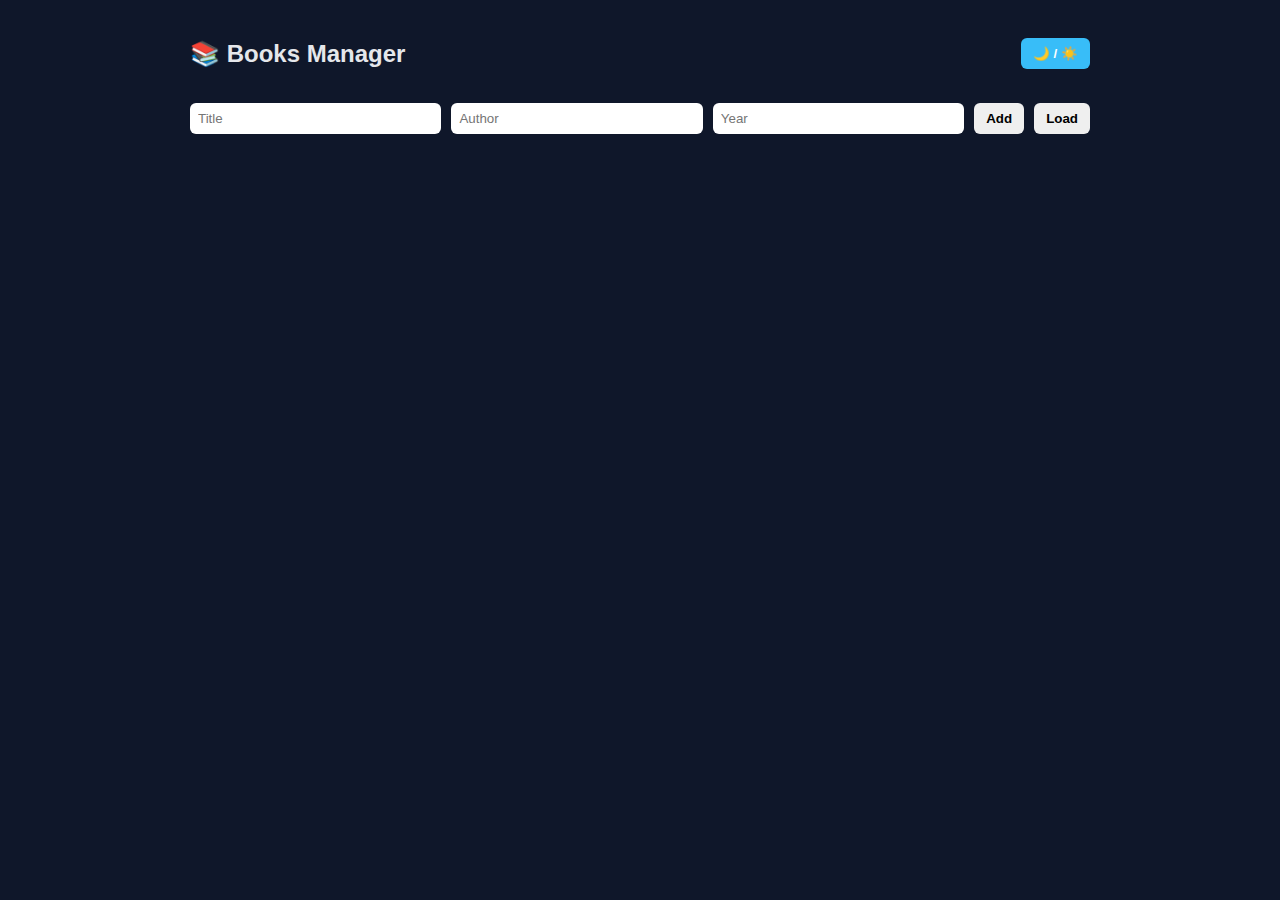
<file: part-4/templates/books.html>
<!DOCTYPE html>
<html lang="en">
<head>
<meta charset="UTF-8">
<title>Books Manager</title>
<meta name="viewport" content="width=device-width, initial-scale=1.0">

<style>
:root {
    --bg: #0f172a;
    --card: #1e293b;
    --text: #e5e7eb;
    --accent: #38bdf8;
}
.light {
    --bg: #f8fafc;
    --card: #ffffff;
    --text: #0f172a;
    --accent: #2563eb;
}

* { box-sizing: border-box; font-family: Segoe UI, sans-serif; }

body {
    margin: 0;
    min-height: 100vh;
    background: var(--bg);
    color: var(--text);
    display: flex;
    justify-content: center;
    padding: 20px;
}

.container {
    width: 100%;
    max-width: 900px;
}

header {
    display: flex;
    justify-content: space-between;
    align-items: center;
}

button {
    padding: 8px 12px;
    border: none;
    border-radius: 6px;
    cursor: pointer;
    font-weight: bold;
}

.toggle {
    background: var(--accent);
    color: #fff;
}

.controls {
    display: flex;
    gap: 10px;
    flex-wrap: wrap;
    margin: 15px 0;
}

input {
    flex: 1;
    padding: 8px;
    border-radius: 6px;
    border: none;
}

.books {
    display: grid;
    grid-template-columns: repeat(auto-fill, minmax(260px, 1fr));
    gap: 15px;
}

.card {
    background: var(--card);
    padding: 15px;
    border-radius: 10px;
}

.card h3 {
    margin: 0;
    color: var(--accent);
}

.actions {
    margin-top: 10px;
    display: flex;
    gap: 8px;
}

.delete { background: #ef4444; color: #fff; }
.edit { background: #facc15; }

.modal {
    position: fixed;
    inset: 0;
    background: rgba(0,0,0,0.6);
    display: none;
    justify-content: center;
    align-items: center;
}

.modal-content {
    background: var(--card);
    padding: 20px;
    border-radius: 10px;
    width: 300px;
}

.modal-content input {
    width: 100%;
    margin-bottom: 10px;
}
</style>
</head>

<body>
<div class="container">

<header>
    <h2>📚 Books Manager</h2>
    <button class="toggle" onclick="toggleTheme()">🌙 / ☀️</button>
</header>

<div class="controls">
    <input id="title" placeholder="Title">
    <input id="author" placeholder="Author">
    <input id="year" placeholder="Year">
    <button onclick="addBook()">Add</button>
    <button onclick="loadBooks()">Load</button>
</div>

<div id="books" class="books"></div>

</div>

<!-- EDIT MODAL -->
<div class="modal" id="editModal">
    <div class="modal-content">
        <h3>Edit Book</h3>
        <input id="editTitle">
        <input id="editAuthor">
        <input id="editYear">
        <button onclick="saveEdit()">Save</button>
        <button onclick="closeModal()">Cancel</button>
    </div>
</div>

<script>
let editId = null;

function loadBooks() {
    fetch('/api/books')
    .then(r => r.json())
    .then(data => {
        const box = document.getElementById('books');
        box.innerHTML = '';
        data.books.forEach(b => {
            box.innerHTML += `
            <div class="card">
                <h3>${b.title}</h3>
                <p>${b.author}</p>
                <p>${b.year || 'N/A'}</p>
                <div class="actions">
                    <button class="edit" onclick="openEdit(${b.id}, '${b.title}', '${b.author}', '${b.year || ''}')">✏️</button>
                    <button class="delete" onclick="deleteBook(${b.id})">🗑️</button>
                </div>
            </div>`;
        });
    });
}

function addBook() {
    fetch('/api/books', {
        method: 'POST',
        headers: {'Content-Type':'application/json'},
        body: JSON.stringify({
            title: title.value,
            author: author.value,
            year: year.value
        })
    }).then(() => loadBooks());
}

function deleteBook(id) {
    fetch(`/api/books/${id}`, { method:'DELETE' })
    .then(() => loadBooks());
}

function openEdit(id,t,a,y) {
    editId = id;
    editTitle.value = t;
    editAuthor.value = a;
    editYear.value = y;
    editModal.style.display = 'flex';
}

function saveEdit() {
    fetch(`/api/books/${editId}`, {
        method:'PUT',
        headers:{'Content-Type':'application/json'},
        body: JSON.stringify({
            title: editTitle.value,
            author: editAuthor.value,
            year: editYear.value
        })
    }).then(() => {
        closeModal();
        loadBooks();
    });
}

function closeModal() {
    editModal.style.display = 'none';
}

function toggleTheme() {
    document.body.classList.toggle('light');
}
</script>

</body>
</html>
</file>
